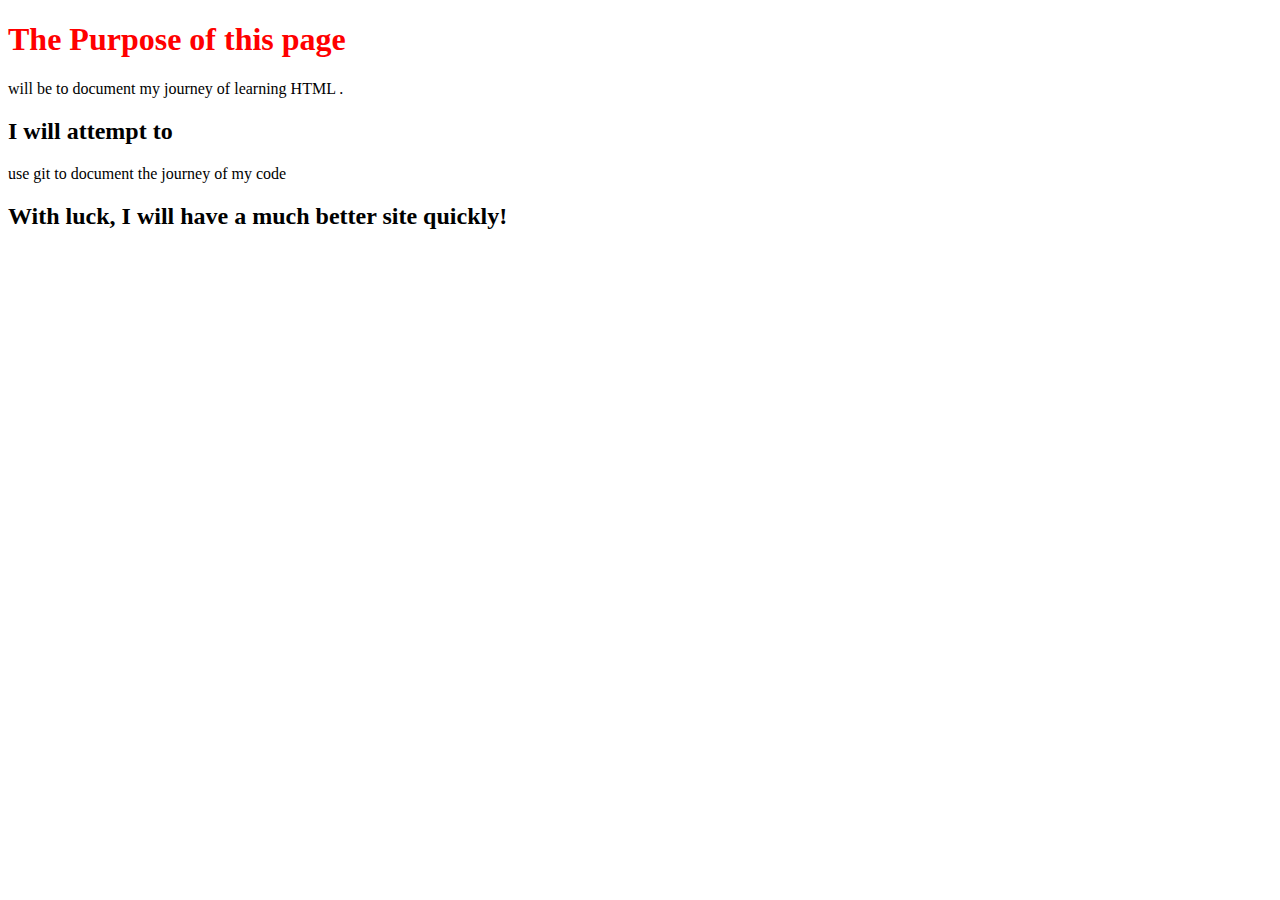
<file: index.html>
<!-- my first attempt at hand-writing something-->
<!DOCTYPE html>
	<head><!-- forgot to add the css stylesheet-->
	<link rel="stylesheet" type="text/css" href="style.css">

<!-- <scrypt type="text/javascript" src="javascript.js"></scrypt> -->
<!-- MAKE SURE THIS IS UPDATED ^-->

		<title>My Persnonal Blog with an original title</title>
	</head>
<!-- end the header section -->

<!-- start the body section-->
	<body>
		<h1>The Purpose of this page</h1>
		<p>will be to document my journey of learning HTML .</p>
		<h2>I will attempt to</h2>
		<p>use git to document the journey of my code</p>
		<h2>With luck, I will have a much better site quickly!</h2>
	</body>
</html>
</file>
<file: style.css>
/* Commenting this out */
body {
  font: serif;
}
h1 {
  color: red;
  font-weight:bold;
}
h2 {
}
p {
}
</file>
